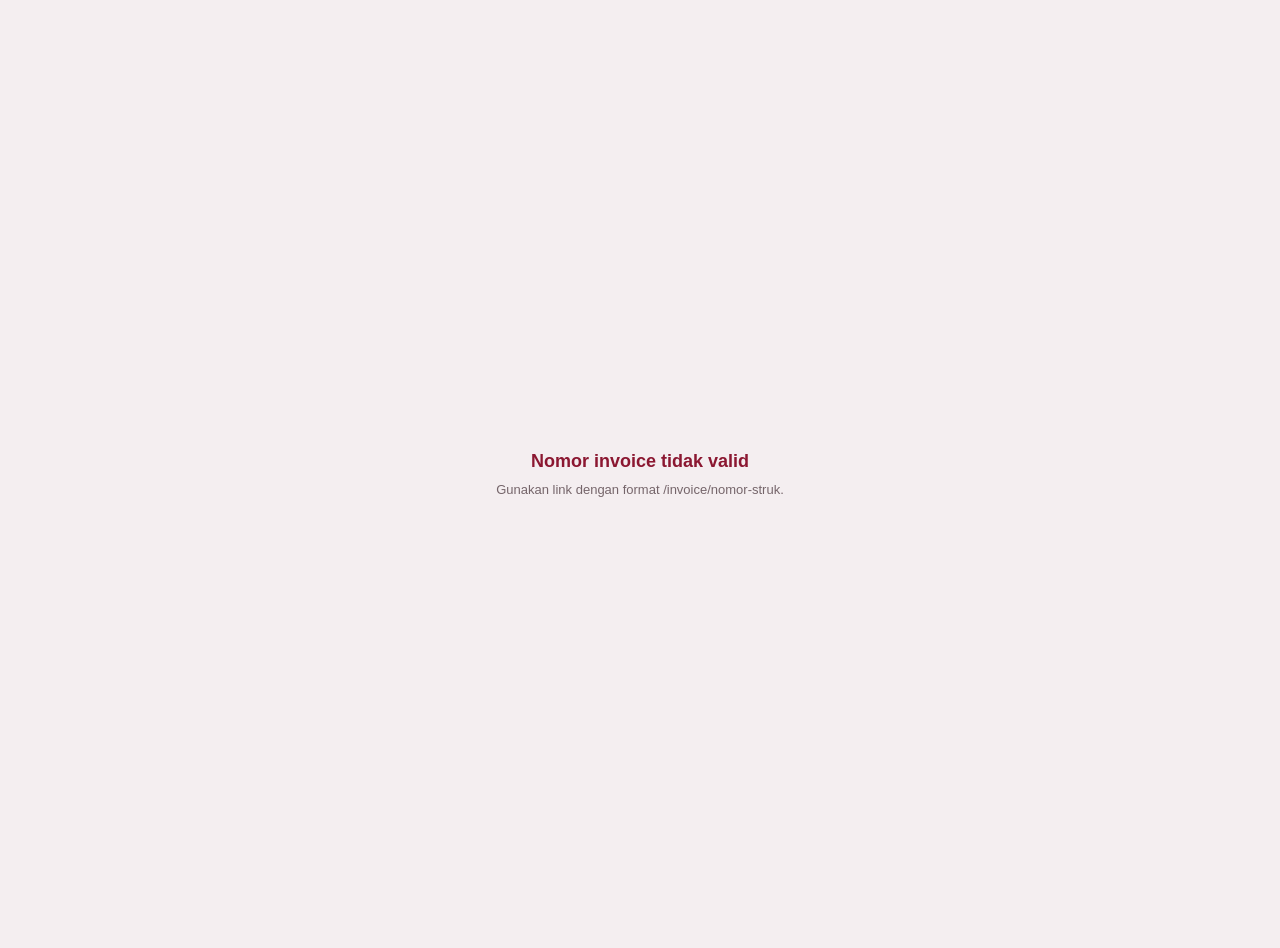
<file: public/invoice-view/index.html>
<!doctype html>
<html lang="id"><head><meta charset="utf-8"><meta name="viewport" content="width=device-width, initial-scale=1">
<meta name="robots" content="noindex, nofollow"><meta name="referrer" content="no-referrer">
<title>Invoice 7 MIT</title>
<style>html,body{margin:0;min-height:100%;background:#f4eef0;color:#2b1f23;font-family:Helvetica,Arial,sans-serif}.k7-msg{display:flex;min-height:100vh;align-items:center;justify-content:center;flex-direction:column;gap:10px;padding:24px;text-align:center}.k7-msg b{font-size:18px;color:#8b1731}.k7-msg small{color:#75656a;font-size:13px}.k7-spin{width:30px;height:30px;border-radius:50%;border:3px solid #e5dadd;border-top-color:#8b1731;animation:k7s .8s linear infinite}@keyframes k7s{to{transform:rotate(360deg)}}@media(prefers-reduced-motion:reduce){.k7-spin{animation:none}}</style></head>
<body><div class="k7-msg" id="k7msg" role="status"><div class="k7-spin"></div><small>Memuat invoice…</small></div>
<script>
(function(){
var API='https://lajzrempjyoqkubkumhb.supabase.co/functions/v1/invoice-public';
function k7InvoiceHtml(t){
  /* Format & desain: "Invoice Kosong 7 MIT" (A4, marun #8B1731). Koordinat dalam pt mengikuti template PDF. */
  const E=s=>String(s??'').replace(/[&<>"']/g,c=>({'&':'&amp;','<':'&lt;','>':'&gt;','"':'&quot;',"'":'&#39;'}[c]));
  const NUM=n=>Math.round(Number(n)||0).toLocaleString('id-ID');
  const D=v=>{if(!v)return'';try{return new Intl.DateTimeFormat('id-ID',{day:'2-digit',month:'long',year:'numeric',timeZone:'Asia/Jakarta'}).format(new Date(v))}catch{return''}};
  const DT=v=>{if(!v)return'';try{return new Intl.DateTimeFormat('id-ID',{day:'2-digit',month:'short',year:'numeric',hour:'2-digit',minute:'2-digit',timeZone:'Asia/Jakarta'}).format(new Date(v)).replace(/\./g,':')+' WIB'}catch{return''}};
  const STATUS={approved:'Lunas',paid:'Lunas',pending:'Menunggu',awaiting_redeem:'Menunggu redeem',pending_review:'Menunggu review',rejected:'Ditolak',cancelled:'Dibatalkan',expired:'Kedaluwarsa'};
  const status=STATUS[t.status]||String(t.status||'');
  const done=['approved','paid'].includes(t.status);
  const method=String(t.method||'').toUpperCase()||'—';
  const pricing=t.scope==='pricing';
  const invNo=t.receipt_no||t.transaction_ref||'—';
  const issued=D(t.completed_at||t.created_at);
  const due=done?('Lunas · '+(D(t.completed_at)||'')):(D(t.expires_at)||'—');
  const purpose=pricing?`Plan ${String(t.plan||'').toUpperCase()}${t.billing_cycle?' · '+t.billing_cycle:''}`:'Iuran Kelas 7 MIT';
  const detail=pricing?(t.activated_until?`Aktif sampai ${D(t.activated_until)}`:'Langganan portal 7 MIT'):`Pembayaran via ${method}${t.payment_code?' · kode '+t.payment_code:''}`;
  const keterangan=[...new Set([t.status_reason,t.review_note].filter(Boolean))].join(' · ')||`${purpose} — ${status}`;
  const notes=[`Status: ${status}${done&&t.completed_at?' pada '+DT(t.completed_at):''}`,`Metode pembayaran: ${method}${t.payment_code?' · Kode: '+t.payment_code:''}`,t.reviewed_by_name?`Dicatat oleh: ${t.reviewed_by_name}`:'',`Bukti pencatatan sistem transaksi 7 MIT.`].filter(Boolean);
  const LOGO='[data-uri]';
  const RED='#8B1731',GRAY='#75656A',LINE='#E5DADD',STRIPE='#FCF6F7',INK='#2B1F23';
  const box=(x,y,w,h,st,inner)=>`<div class="b" style="left:${x}pt;top:${y}pt;width:${w}pt;height:${h}pt;${st||''}">${inner||''}</div>`;
  const txt=(x,y,h,size,color,bold,s,extra)=>`<div class="t" style="left:${x}pt;top:${y}pt;height:${h}pt;line-height:${h}pt;font-size:${size}pt;color:${color};font-weight:${bold?700:400};${extra||''}">${s}</div>`;
  const lab=(x,y,s)=>txt(x,y,9.6,7,GRAY,1,s);
  const head=(x,y,s)=>txt(x,y,11,8,RED,1,s);
  const fld=(x0,y0,x1,y1,inner,o={})=>box(x0,y0,x1-x0,y1-y0,`background:${o.bg||'#fff'};border-bottom:.5pt solid ${LINE};display:flex;align-items:center;justify-content:${o.right?'flex-end':o.center?'center':'flex-start'};padding:0 ${o.pad??6}pt;font-size:${o.size||9}pt;font-weight:${o.bold?700:400};color:${INK};overflow:hidden;text-align:${o.right?'right':o.center?'center':'left'};`,`<div class="c${o.wrap?'':' one'}">${inner}</div>`);
  let h='';
  h+=box(0,0,595.28,10,`background:${RED}`);
  h+=`<img class="b" src="${LOGO}" alt="7 MIT Kharisma Bangsa" style="left:36pt;top:41.5pt;width:245pt;height:82.4pt">`;
  h+=txt(393,47.9,38.6,28,RED,1,'INVOICE')+lab(394,88.4,'TAGIHAN PEMBAYARAN');
  h+=box(36,139.6,523,0,`border-top:.6pt solid ${LINE}`);
  h+=lab(36,153.4,'NOMOR INVOICE')+lab(230,153.4,'TANGGAL TERBIT')+lab(394,153.4,'JATUH TEMPO');
  h+=fld(36,166.9,213,187.9,E(invNo),{bold:1,size:invNo.length>22?8:9})+fld(230,166.9,376,187.9,E(issued))+fld(394,166.9,559,187.9,E(due));
  h+=head(36,214.3,'DITAGIHKAN KEPADA')+head(314,214.3,'INFORMASI TAGIHAN');
  h+=lab(36,235.4,'NAMA / ORGANISASI')+lab(314,235.4,'NOMOR REFERENSI')+lab(36,280.4,'EMAIL / TELEPON')+lab(314,280.4,'KEPERLUAN PEMBAYARAN')+lab(36,325.4,'ALAMAT')+lab(314,325.4,'KETERANGAN');
  h+=fld(36,248.9,286,269.9,E(t.display_name||'—'),{bold:1})+fld(314,248.9,559,269.9,E(t.transaction_ref||'—'));
  h+=fld(36,293.9,286,314.9,E(t.payer_username||'—'))+fld(314,293.9,559,314.9,E(purpose));
  h+=fld(36,340.9,286,376.9,`${E(t.payer_role||'Akun 7 MIT')}<br>Kelas 7 MIT · Kharisma Bangsa`,{size:8,wrap:1})+fld(314,340.9,559,376.9,E(keterangan),{size:7.5,wrap:1});
  h+=head(36,395.3,'RINCIAN TAGIHAN');
  h+=box(36,415.9,523,25,`background:${RED};border-radius:7pt`);
  h+=txt(44,424.4,9.6,7,'#fff',1,'NO.')+txt(73,424.4,9.6,7,'#fff',1,'DESKRIPSI')+txt(323,424.4,9.6,7,'#fff',1,'QTY')+txt(368,424.4,9.6,7,'#fff',1,'HARGA (Rp)')+txt(468,424.4,9.6,7,'#fff',1,'JUMLAH (Rp)');
  for(let i=0;i<5;i++){
    const y=443.9+33*i,bg=i%2===0?STRIPE:'#fff',first=i===0;
    h+=box(36,y,523,33,`background:${bg}`)+box(36,y+33,523,0,`border-top:.6pt solid ${LINE}`);
    h+=txt(45,y+12.4,11,8,GRAY,0,String(i+1));
    h+=fld(69,y+5,307,y+28,first?`<b>${E(purpose)}</b><br><span style="font-size:6.5pt;color:${GRAY}">${E(detail).slice(0,150)}</span>`:'',{bg,size:8,wrap:1});
    h+=fld(319,y+5,352,y+28,first?'1':'',{bg,center:1,pad:0});
    h+=fld(364,y+5,452,y+28,first?NUM(t.amount):'',{bg,right:1});
    h+=fld(464,y+5,552,y+28,first?NUM(t.amount):'',{bg,right:1});
  }
  h+=head(36,625.3,'CATATAN / SYARAT PEMBAYARAN');
  h+=fld(36,643.9,286,703.9,notes.map(E).join('<br>'),{bg:STRIPE,size:7,pad:7,wrap:1});
  h+=txt(316,616.2,12.4,9,GRAY,0,'Subtotal')+txt(316,645.2,12.4,9,GRAY,0,'Diskon')+txt(316,674.2,12.4,9,GRAY,0,'Pajak / biaya lain');
  h+=fld(444,608.9,559,631.9,NUM(t.amount),{right:1})+fld(444,637.9,559,660.9,'0',{right:1})+fld(444,666.9,559,689.9,'0',{right:1});
  h+=box(314,705.9,245,39,`background:${RED};border-radius:8pt`);
  h+=txt(326,718.2,13.8,10,'#fff',1,'TOTAL (Rp)');
  h+=fld(431,713.9,547,736.9,NUM(t.amount),{bg:STRIPE,right:1,bold:1,size:11});
  h+=head(36,718.3,'INFORMASI PEMBAYARAN')+lab(36,737.4,'METODE / BANK')+lab(162,737.4,'NO. REKENING / REFERENSI');
  h+=fld(36,750.9,148,771.9,E(method))+fld(162,750.9,286,771.9,E(t.payment_code||t.transaction_ref||'—'),{size:8});
  h+=box(36,786.6,523,0,`border-top:.6pt solid ${LINE}`);
  h+=txt(36,798.4,9.6,7,RED,1,'7 MIT&nbsp;&nbsp;/&nbsp;&nbsp;KHARISMA BANGSA')+txt(342,797.3,11,8,GRAY,0,'Terima kasih atas kepercayaan Anda.');
  const css=`@page{size:A4;margin:0}*{box-sizing:border-box;margin:0;padding:0}html,body{background:#e9e4e6}body{font-family:Helvetica,Arial,"Liberation Sans",sans-serif;-webkit-print-color-adjust:exact;print-color-adjust:exact}.page{position:relative;width:595.28pt;height:841.89pt;margin:14px auto;background:#fff;box-shadow:0 8px 30px rgba(60,20,35,.22);overflow:hidden}.b{position:absolute}.t{position:absolute;white-space:nowrap}.c{width:100%;line-height:1.28;overflow:hidden;max-height:100%}.c.one{white-space:nowrap;text-overflow:ellipsis}.bar{display:flex;gap:10px;justify-content:center;align-items:center;flex-wrap:wrap;width:595.28pt;max-width:100%;margin:0 auto 26px;padding:0 8px}.bar button{display:inline-flex;align-items:center;justify-content:center;gap:8px;min-width:150px;border:0;border-radius:12px;padding:12px 20px;font:700 13px Helvetica,Arial,sans-serif;cursor:pointer;color:#fff;background:${RED};box-shadow:0 6px 18px rgba(139,23,49,.3)}.bar button.alt{background:#fff;color:${RED};box-shadow:inset 0 0 0 1.5px ${RED}}.bar button:disabled{opacity:.6;cursor:wait}.bar svg{width:16px;height:16px}@media print{html,body{background:#fff}.page{margin:0;box-shadow:none}.bar{display:none!important}}@media screen and (max-width:794px){html,body{background:#fff}.page{margin:0 auto;box-shadow:none}.bar{width:100%;margin:16px auto 28px}}`;
  const ICON_DL='<svg xmlns="http://www.w3.org/2000/svg" viewBox="0 0 24 24" fill="none" stroke="currentColor" stroke-width="2" stroke-linecap="round" stroke-linejoin="round" aria-hidden="true"><path d="M21 15v4a2 2 0 0 1-2 2H5a2 2 0 0 1-2-2v-4"/><polyline points="7 10 12 15 17 10"/><line x1="12" x2="12" y1="15" y2="3"/></svg>';
  const ICON_PR='<svg xmlns="http://www.w3.org/2000/svg" viewBox="0 0 24 24" fill="none" stroke="currentColor" stroke-width="2" stroke-linecap="round" stroke-linejoin="round" aria-hidden="true"><path d="M6 18H4a2 2 0 0 1-2-2v-5a2 2 0 0 1 2-2h16a2 2 0 0 1 2 2v5a2 2 0 0 1-2 2h-2"/><path d="M6 9V3a1 1 0 0 1 1-1h10a1 1 0 0 1 1 1v6"/><rect x="6" y="14" width="12" height="8" rx="1"/></svg>';
  const fileName='Invoice-'+String(invNo).replace(/[^A-Za-z0-9_-]+/g,'-');
  const js="var FILE="+JSON.stringify(fileName).replace(/</g,'\\u003c')+";"
   +"function ld(u){return new Promise(function(a,b){var s=document.createElement('script');s.src=u;s.onload=a;s.onerror=b;document.head.appendChild(s)})}"
   +"async function dl(btn){var h=btn.innerHTML;btn.disabled=true;btn.textContent='Menyiapkan PDF…';try{"
   +"if(!window.html2canvas)await ld('https://cdnjs.cloudflare.com/ajax/libs/html2canvas/1.4.1/html2canvas.min.js');"
   +"if(!window.jspdf)await ld('https://cdnjs.cloudflare.com/ajax/libs/jspdf/2.5.1/jspdf.umd.min.js');"
   +"var c=await html2canvas(document.querySelector('.page'),{scale:2.5,backgroundColor:'#ffffff',logging:false,useCORS:true});"
   +"var pdf=new window.jspdf.jsPDF({unit:'pt',format:'a4',compress:true});pdf.addImage(c.toDataURL('image/jpeg',0.92),'JPEG',0,0,595.28,841.89);pdf.save(FILE+'.pdf');"
   +"}catch(e){alert('Download belum berhasil. Gunakan tombol Print lalu pilih Simpan sebagai PDF.')}finally{btn.disabled=false;btn.innerHTML=h}}"
   +"document.getElementById('k7dl').addEventListener('click',function(){dl(this)});"
   +"document.getElementById('k7pr').addEventListener('click',function(){window.print()});";
  return `<!doctype html><html lang="id"><head><meta charset="utf-8"><meta name="viewport" content="width=794, viewport-fit=cover"><title>Invoice ${E(invNo)}</title><style>${css}</style></head><body><div class="page">${h}</div><div class="bar"><button type="button" id="k7dl">${ICON_DL} Download</button><button type="button" id="k7pr" class="alt">${ICON_PR} Print</button></div><script>${js}<\/script></body></html>`;
}

function fail(t,s){var m=document.getElementById('k7msg');if(m)m.innerHTML='<b></b><small></small>',m.querySelector('b').textContent=t,m.querySelector('small').textContent=s}
var m=location.pathname.match(/^\/invoice\/([^\/]+)\/?$/);
var no=m?decodeURIComponent(m[1]).trim():'';
if(!no){fail('Nomor invoice tidak valid','Gunakan link dengan format /invoice/nomor-struk.');return}
fetch(API+'?no='+encodeURIComponent(no),{cache:'no-store'}).then(function(r){return r.json().then(function(d){return{ok:r.ok,d:d}})}).then(function(x){
 if(!x.ok||!x.d||!x.d.transaction){fail('Invoice tidak ditemukan','Periksa kembali nomor struk: '+no);return}
 var html=k7InvoiceHtml(x.d.transaction);document.open();document.write(html);document.close();
}).catch(function(){fail('Invoice gagal dimuat','Periksa koneksi internet lalu muat ulang halaman.')});
})();
</script></body></html>
</file>
